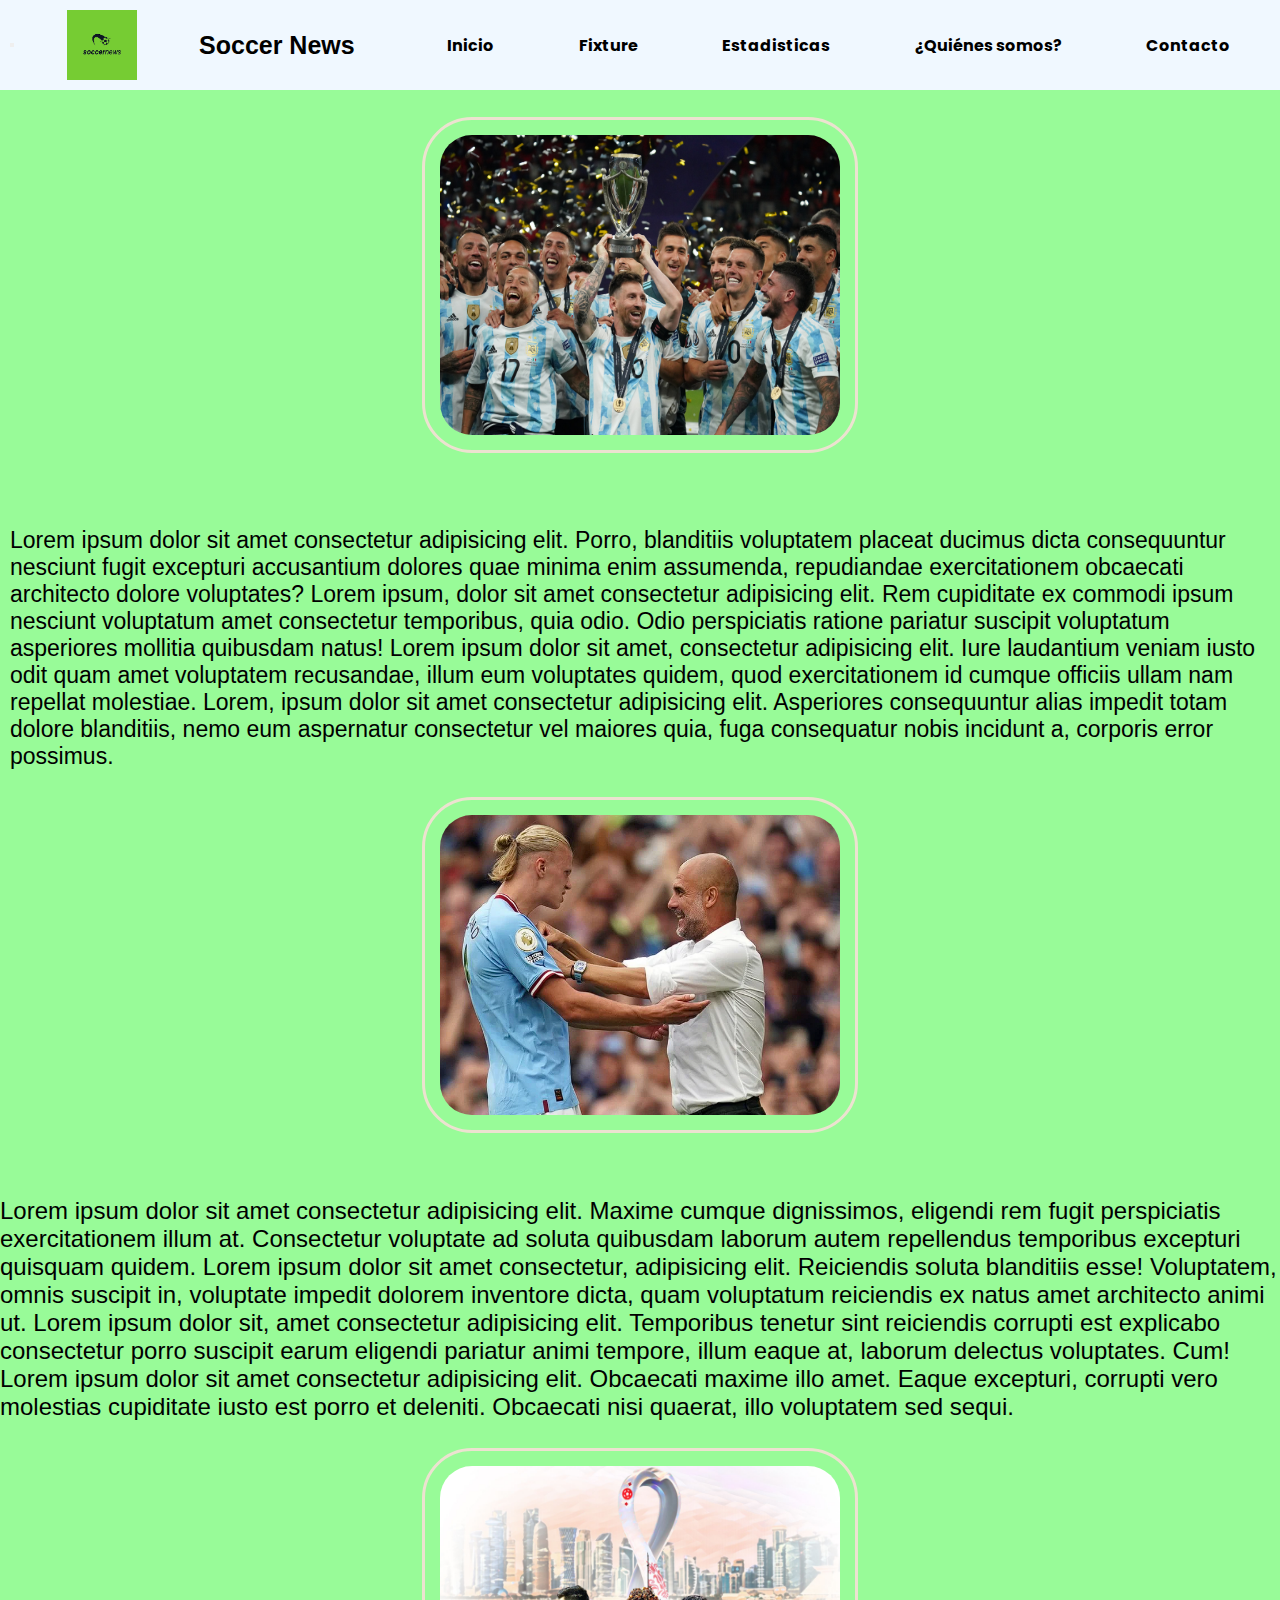
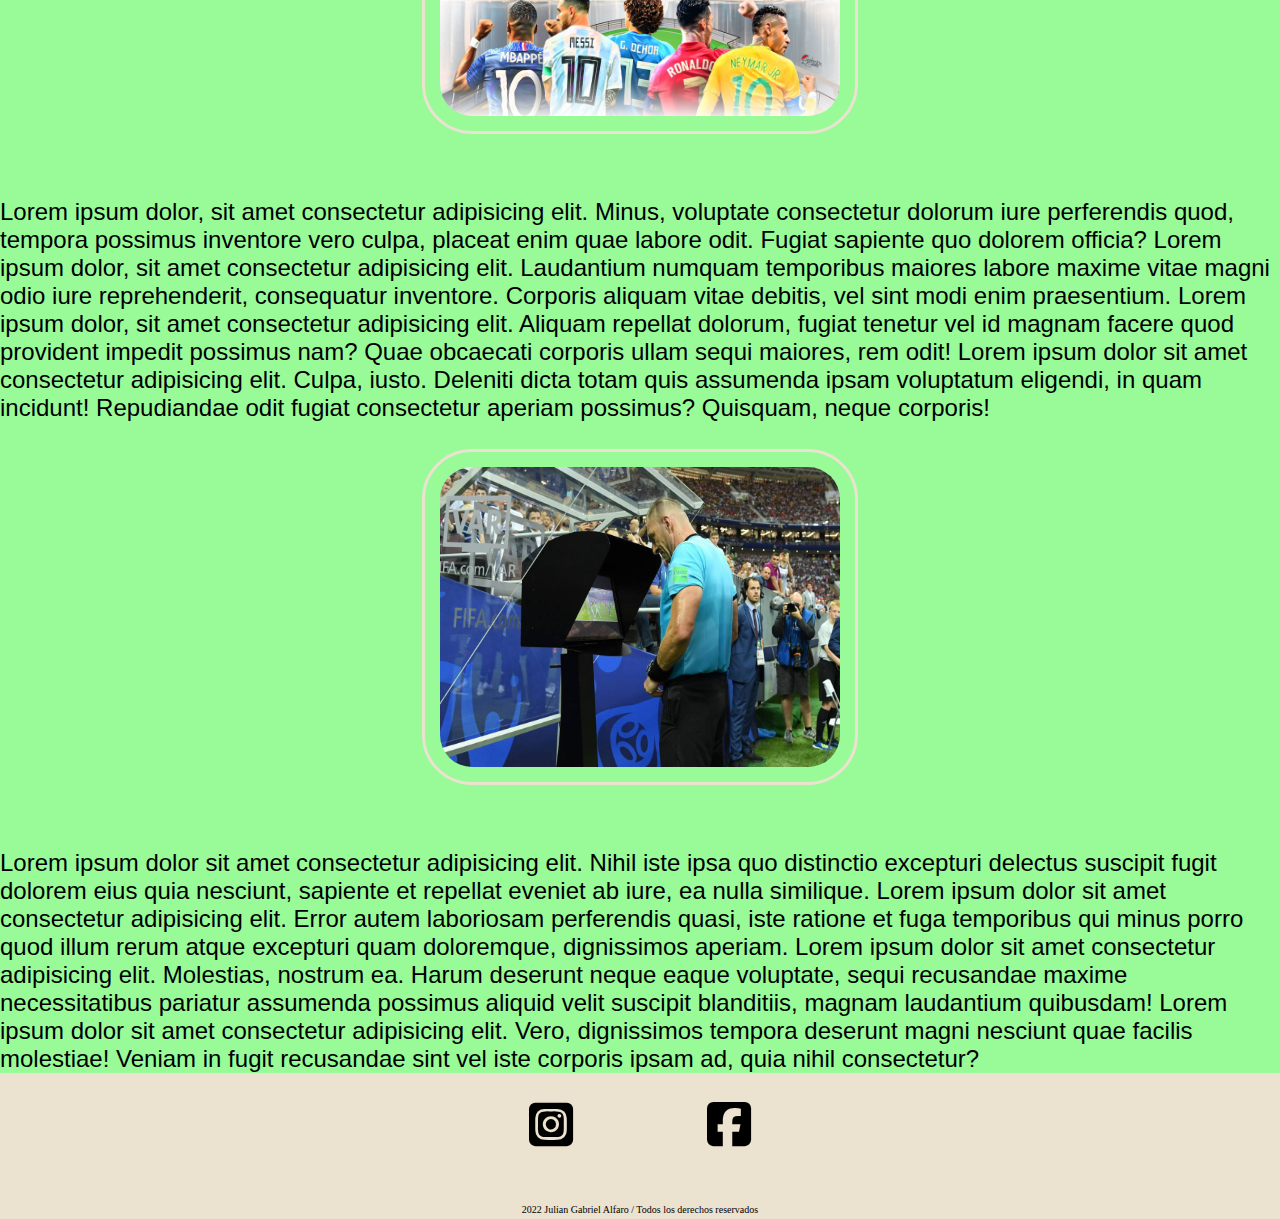
<file: index.html>
<!DOCTYPE html>
<html lang="en">
<head>
    <meta charset="UTF-8">
    <meta http-equiv="X-UA-Compatible" content="IE=edge">
    <meta name="viewport" content="width=device-width, initial-scale=1.0">
    <link href="https://cdn.jsdelivr.net/npm/bootstrap@5.0.2/dist/css/bootstrap.min.css" rel="stylesheet" integrity="sha384-EVSTQN3/azprG1Anm3QDgpJLIm9Nao0Yz1ztcQTwFspd3yD65VohhpuuCOmLASjC" crossorigin="anonymous">
    <link rel="stylesheet" href="https://cdnjs.cloudflare.com/ajax/libs/font-awesome/6.1.1/css/all.min.css">
    <link rel="stylesheet" href="./css/estilos.css">
    <link rel="icon" href="img/logo.ico">
    <title>Soccer News</title>
</head>
<body class="grid-container">

<!-- NAVBAR -->
    <nav class="navbar navbar-expand-lg navbar-light bg-light">
        <button class="navbar-toggler" type="button" data-bs-toggle="collapse" data-bs-target="#navbarSupportedContent" aria-controls="navbarSupportedContent" aria-expanded="false" aria-label="Toggle navigation">
            <span class="navbar-toggler-icon"></span>
        </button>
        <div class="empresa">
            <img src="./img/logo.png" alt="Logo pagina">
        </div>
        <h1 class="nombre-empresa">
            Soccer News
        </h1>
        <div class="collapse navbar-collapse" id="navbarSupportedContent">
            <ul class="navbar-nav ms-auto mb-2 mb-lg-0">
            <li class="nav-item">
                <a class="nav-link active" aria-current="page" href="./index.html">Inicio</a>
            </li>
            <li class="nav-item">
                <a class="nav-link active" aria-current="page" href="./section/fixture.html">Fixture</a>
            </li>
            <li class="nav-item">
                <a class="nav-link" href="./section/estadisticas.html">Estadisticas</a>
            </li>
            <li class="nav-item">
                <a class="nav-link" href="./section/quines-somos.html">¿Quiénes somos?</a>
            </li>
            <li class="nav-item">
                <a class="nav-link" href="./section/contacto.html">Contacto</a>
            </li>
            </ul>
            </div>
        </div>
    </nav>

    <section class="section">
        <div class="Seleccion">
            <img src="./img/messi.jpg" alt="Foto Seleccion Argentina">
            <p>
            Lorem ipsum dolor sit amet consectetur adipisicing elit. Porro, blanditiis voluptatem placeat ducimus dicta consequuntur nesciunt fugit excepturi accusantium dolores quae minima enim assumenda, repudiandae exercitationem obcaecati architecto dolore voluptates? Lorem ipsum, dolor sit amet consectetur adipisicing elit. Rem cupiditate ex commodi ipsum nesciunt voluptatum amet consectetur temporibus, quia odio. Odio perspiciatis ratione pariatur suscipit voluptatum asperiores mollitia quibusdam natus! Lorem ipsum dolor sit amet, consectetur adipisicing elit. Iure laudantium veniam iusto odit quam amet voluptatem recusandae, illum eum voluptates quidem, quod exercitationem id cumque officiis ullam nam repellat molestiae. Lorem, ipsum dolor sit amet consectetur adipisicing elit. Asperiores consequuntur alias impedit totam dolore blanditiis, nemo eum aspernatur consectetur vel maiores quia, fuga consequatur nobis incidunt a, corporis error possimus.
            </p>
        </div>
        <div class="Haaland">
            <img src="./img/haaland.png" alt="Foto de haaland">
            <p>
            Lorem ipsum dolor sit amet consectetur adipisicing elit. Maxime cumque dignissimos, eligendi rem fugit perspiciatis exercitationem illum at. Consectetur voluptate ad soluta quibusdam laborum autem repellendus temporibus excepturi quisquam quidem. Lorem ipsum dolor sit amet consectetur, adipisicing elit. Reiciendis soluta blanditiis esse! Voluptatem, omnis suscipit in, voluptate impedit dolorem inventore dicta, quam voluptatum reiciendis ex natus amet architecto animi ut. Lorem ipsum dolor sit, amet consectetur adipisicing elit. Temporibus tenetur sint reiciendis corrupti est explicabo consectetur porro suscipit earum eligendi pariatur animi tempore, illum eaque at, laborum delectus voluptates. Cum! Lorem ipsum dolor sit amet consectetur adipisicing elit. Obcaecati maxime illo amet. Eaque excepturi, corrupti vero molestias cupiditate iusto est porro et deleniti. Obcaecati nisi quaerat, illo voluptatem sed sequi.
            </p>
        </div>
        <div class="Qatar">
            <img src="./img/qatar.jpg" alt="Mundial de qatar">
            <p>
            Lorem ipsum dolor, sit amet consectetur adipisicing elit. Minus, voluptate consectetur dolorum iure perferendis quod, tempora possimus inventore vero culpa, placeat enim quae labore odit. Fugiat sapiente quo dolorem officia? Lorem ipsum dolor, sit amet consectetur adipisicing elit. Laudantium numquam temporibus maiores labore maxime vitae magni odio iure reprehenderit, consequatur inventore. Corporis aliquam vitae debitis, vel sint modi enim praesentium. Lorem ipsum dolor, sit amet consectetur adipisicing elit. Aliquam repellat dolorum, fugiat tenetur vel id magnam facere quod provident impedit possimus nam? Quae obcaecati corporis ullam sequi maiores, rem odit! Lorem ipsum dolor sit amet consectetur adipisicing elit. Culpa, iusto. Deleniti dicta totam quis assumenda ipsam voluptatum eligendi, in quam incidunt! Repudiandae odit fugiat consectetur aperiam possimus? Quisquam, neque corporis!
            </p>
        </div>
        <div class="VAR">
            <img src="./img/VAR.jpg" alt="VAR">
            <p>
            Lorem ipsum dolor sit amet consectetur adipisicing elit. Nihil iste ipsa quo distinctio excepturi delectus suscipit fugit dolorem eius quia nesciunt, sapiente et repellat eveniet ab iure, ea nulla similique. Lorem ipsum dolor sit amet consectetur adipisicing elit. Error autem laboriosam perferendis quasi, iste ratione et fuga temporibus qui minus porro quod illum rerum atque excepturi quam doloremque, dignissimos aperiam. Lorem ipsum dolor sit amet consectetur adipisicing elit. Molestias, nostrum ea. Harum deserunt neque eaque voluptate, sequi recusandae maxime necessitatibus pariatur assumenda possimus aliquid velit suscipit blanditiis, magnam laudantium quibusdam! Lorem ipsum dolor sit amet consectetur adipisicing elit. Vero, dignissimos tempora deserunt magni nesciunt quae facilis molestiae! Veniam in fugit recusandae sint vel iste corporis ipsam ad, quia nihil consectetur?
            </p>
        </div>
    </section>

    <footer class="footer">
        <div>
            <ul>
                <li><a href="https://www.instagram.com/julian.alfaro01/?hl=es-la" target=_blank><i class="fa-brands fa-instagram-square"></i></a></li>
                <li><a href="https://www.facebook.com/julian.alfaro.35/" target=_blank><i class="fa-brands fa-facebook-square"></i></a></li>
            </ul>
        </div>
        <div class="caja">
            <p class="copy">2022 Julian Gabriel Alfaro / Todos los derechos reservados</p>
        </div>
    </footer>
    <script src="https://cdn.jsdelivr.net/npm/bootstrap@5.0.2/dist/js/bootstrap.bundle.min.js" integrity="sha384-MrcW6ZMFYlzcLA8Nl+NtUVF0sA7MsXsP1UyJoMp4YLEuNSfAP+JcXn/tWtIaxVXM" crossorigin="anonymous"></script>
</body>
</html>
</file>
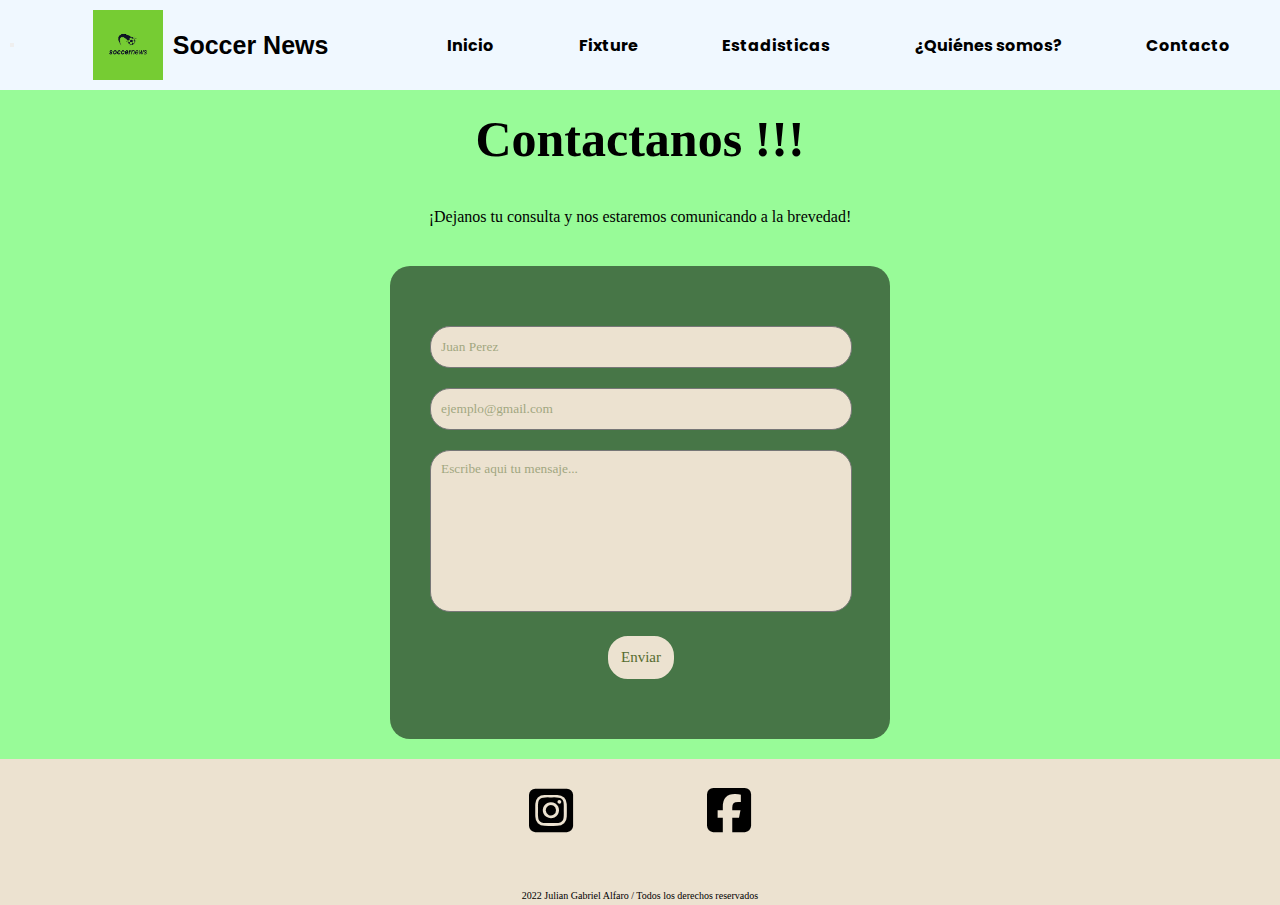
<file: section/contacto.html>
<!DOCTYPE html>
<html lang="en">
<head>
    <meta charset="UTF-8">
    <meta http-equiv="X-UA-Compatible" content="IE=edge">
    <meta name="viewport" content="width=device-width, initial-scale=1.0">
    <link href="https://cdn.jsdelivr.net/npm/bootstrap@5.0.2/dist/css/bootstrap.min.css" rel="stylesheet" integrity="sha384-EVSTQN3/azprG1Anm3QDgpJLIm9Nao0Yz1ztcQTwFspd3yD65VohhpuuCOmLASjC" crossorigin="anonymous">
    <link rel="stylesheet" href="https://cdnjs.cloudflare.com/ajax/libs/font-awesome/6.1.1/css/all.min.css">
    <link rel="stylesheet" href="../css/estilos.css">
    <link rel="icon" href="../img/logo.ico">
    <title>Soccer News</title>
</head>
<body>
    
    <nav class="navbar navbar-expand-lg navbar-light bg-light">
        <button class="navbar-toggler" type="button" data-bs-toggle="collapse" data-bs-target="#navbarSupportedContent" aria-controls="navbarSupportedContent" aria-expanded="false" aria-label="Toggle navigation">
            <span class="navbar-toggler-icon"></span>
        </button>
        <div class="empresa">
            <img src="../img/logo.png" alt="Logo pagina">
            <h1 class="nombre-empresa">
                Soccer News
            </h1>
        </div>
        <div class="collapse navbar-collapse" id="navbarSupportedContent">
            <ul class="navbar-nav ms-auto mb-2 mb-lg-0">
            <li class="nav-item">
                <a class="nav-link active" aria-current="page" href="../index.html">Inicio</a>
            </li>
            <li class="nav-item">
                <a class="nav-link active" aria-current="page" href="./fixture.html">Fixture</a>
            </li>
            <li class="nav-item">
                <a class="nav-link" href="./estadisticas.html">Estadisticas</a>
            </li>
            <li class="nav-item">
                <a class="nav-link" href="./quines-somos.html">¿Quiénes somos?</a>
            </li>
            <li class="nav-item">
                <a class="nav-link" href="./contacto.html">Contacto</a>
            </li>
            </ul>
            </div>
        </div>
    </nav>

    <main class="mainContacto">
        <h2>Contactanos !!!</h2>
        <p>¡Dejanos tu consulta y nos estaremos comunicando a la brevedad!</p>
        <div class="cajaFormulario">
            <form class="contactoFormulario" action="#">
                <input type="text" name="nombreCompleto" class="casillerosFormulario" placeholder="Juan Perez">
                <input type="email" name="email" class="casillerosFormulario" placeholder="ejemplo@gmail.com">
                <textarea name="mensaje" id="" cols="50" rows="10" maxlength="800" class="casillerosFormulario textarea" placeholder="Escribe aqui tu mensaje..."></textarea>
                <button type="submit" class="boton">Enviar</button>
            </form>
        </div>
    </main>
	
	<footer class="footer">
        <div>
            <ul>
                <li><a href="https://www.instagram.com/julian.alfaro01/?hl=es-la" target=_blank><i class="fa-brands fa-instagram-square"></i></a></li>
                <li><a href="https://www.facebook.com/julian.alfaro.35/" target=_blank><i class="fa-brands fa-facebook-square"></i></a></li>
            </ul>
        </div>
        <div class="caja">
            <p class="copy">2022 Julian Gabriel Alfaro / Todos los derechos reservados</p>
        </div>
    </footer>
    <script src="https://cdn.jsdelivr.net/npm/bootstrap@5.0.2/dist/js/bootstrap.bundle.min.js" integrity="sha384-MrcW6ZMFYlzcLA8Nl+NtUVF0sA7MsXsP1UyJoMp4YLEuNSfAP+JcXn/tWtIaxVXM" crossorigin="anonymous"></script>
</body>
</html>
</file>
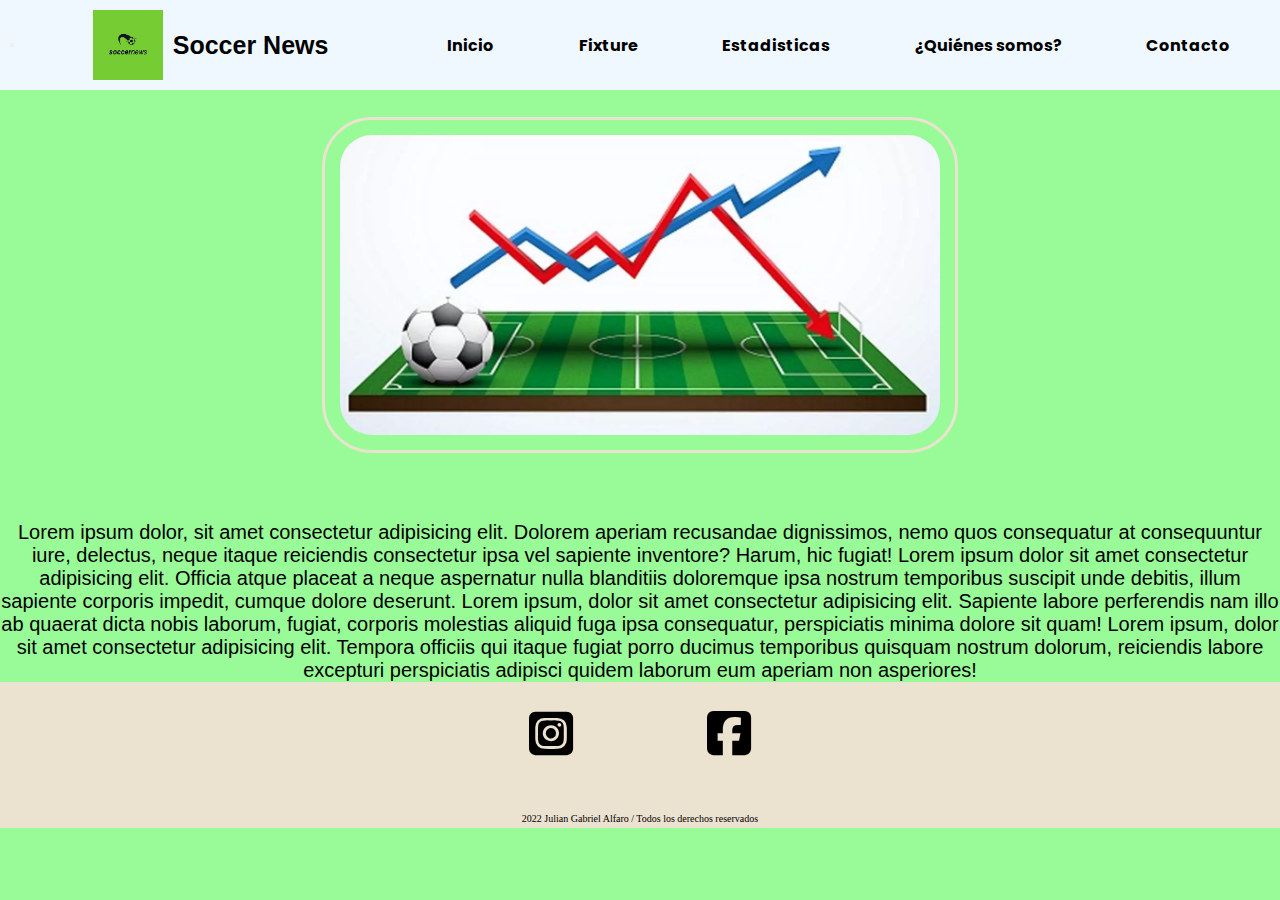
<file: section/estadisticas.html>
<!DOCTYPE html>
<html lang="en">
<head>
    <meta charset="UTF-8">
    <meta http-equiv="X-UA-Compatible" content="IE=edge">
    <meta name="viewport" content="width=device-width, initial-scale=1.0">
    <link href="https://cdn.jsdelivr.net/npm/bootstrap@5.0.2/dist/css/bootstrap.min.css" rel="stylesheet" integrity="sha384-EVSTQN3/azprG1Anm3QDgpJLIm9Nao0Yz1ztcQTwFspd3yD65VohhpuuCOmLASjC" crossorigin="anonymous">
    <link rel="stylesheet" href="https://cdnjs.cloudflare.com/ajax/libs/font-awesome/6.1.1/css/all.min.css">
    <link rel="stylesheet" href="../css/estilos.css">
    <link rel="icon" href="../img/logo.ico">
    <title>Soccer News</title>
</head>
<body>

    <nav class="navbar navbar-expand-lg navbar-light bg-light">
        <button class="navbar-toggler" type="button" data-bs-toggle="collapse" data-bs-target="#navbarSupportedContent" aria-controls="navbarSupportedContent" aria-expanded="false" aria-label="Toggle navigation">
            <span class="navbar-toggler-icon"></span>
        </button>
        <div class="empresa">
            <img src="../img/logo.png" alt="Logo pagina">
            <h1 class="nombre-empresa">
                Soccer News
            </h1>
        </div>
        <div class="collapse navbar-collapse" id="navbarSupportedContent">
            <ul class="navbar-nav ms-auto mb-2 mb-lg-0">
            <li class="nav-item">
                <a class="nav-link active" aria-current="page" href="../index.html">Inicio</a>
            </li>
            <li class="nav-item">
                <a class="nav-link active" aria-current="page" href="./fixture.html">Fixture</a>
            </li>
            <li class="nav-item">
                <a class="nav-link" href="./estadisticas.html">Estadisticas</a>
            </li>
            <li class="nav-item">
                <a class="nav-link" href="./quines-somos.html">¿Quiénes somos?</a>
            </li>
            <li class="nav-item">
                <a class="nav-link" href="./contacto.html">Contacto</a>
            </li>
            </ul>
            </div>
        </div>
    </nav>

    <section class="estadisticas">
        <img src="../img/estadisticas.png" alt="Estadisticas">
        <p>
        Lorem ipsum dolor, sit amet consectetur adipisicing elit. Dolorem aperiam recusandae dignissimos, nemo quos consequatur at consequuntur iure, delectus, neque itaque reiciendis consectetur ipsa vel sapiente inventore? Harum, hic fugiat! Lorem ipsum dolor sit amet consectetur adipisicing elit. Officia atque placeat a neque aspernatur nulla blanditiis doloremque ipsa nostrum temporibus suscipit unde debitis, illum sapiente corporis impedit, cumque dolore deserunt. Lorem ipsum, dolor sit amet consectetur adipisicing elit. Sapiente labore perferendis nam illo ab quaerat dicta nobis laborum, fugiat, corporis molestias aliquid fuga ipsa consequatur, perspiciatis minima dolore sit quam! Lorem ipsum, dolor sit amet consectetur adipisicing elit. Tempora officiis qui itaque fugiat porro ducimus temporibus quisquam nostrum dolorum, reiciendis labore excepturi perspiciatis adipisci quidem laborum eum aperiam non asperiores!
        </p>
    </section>

    <footer class="footer">
        <div>
            <ul>
                <li><a href="https://www.instagram.com/julian.alfaro01/?hl=es-la" target=_blank><i class="fa-brands fa-instagram-square"></i></a></li>
                <li><a href="https://www.facebook.com/julian.alfaro.35/" target=_blank><i class="fa-brands fa-facebook-square"></i></a></li>
            </ul>
        </div>
        <div class="caja">
            <p class="copy">2022 Julian Gabriel Alfaro / Todos los derechos reservados</p>
        </div>
    </footer>
    <script src="https://cdn.jsdelivr.net/npm/bootstrap@5.0.2/dist/js/bootstrap.bundle.min.js" integrity="sha384-MrcW6ZMFYlzcLA8Nl+NtUVF0sA7MsXsP1UyJoMp4YLEuNSfAP+JcXn/tWtIaxVXM" crossorigin="anonymous"></script>
</body>
</html>
</file>
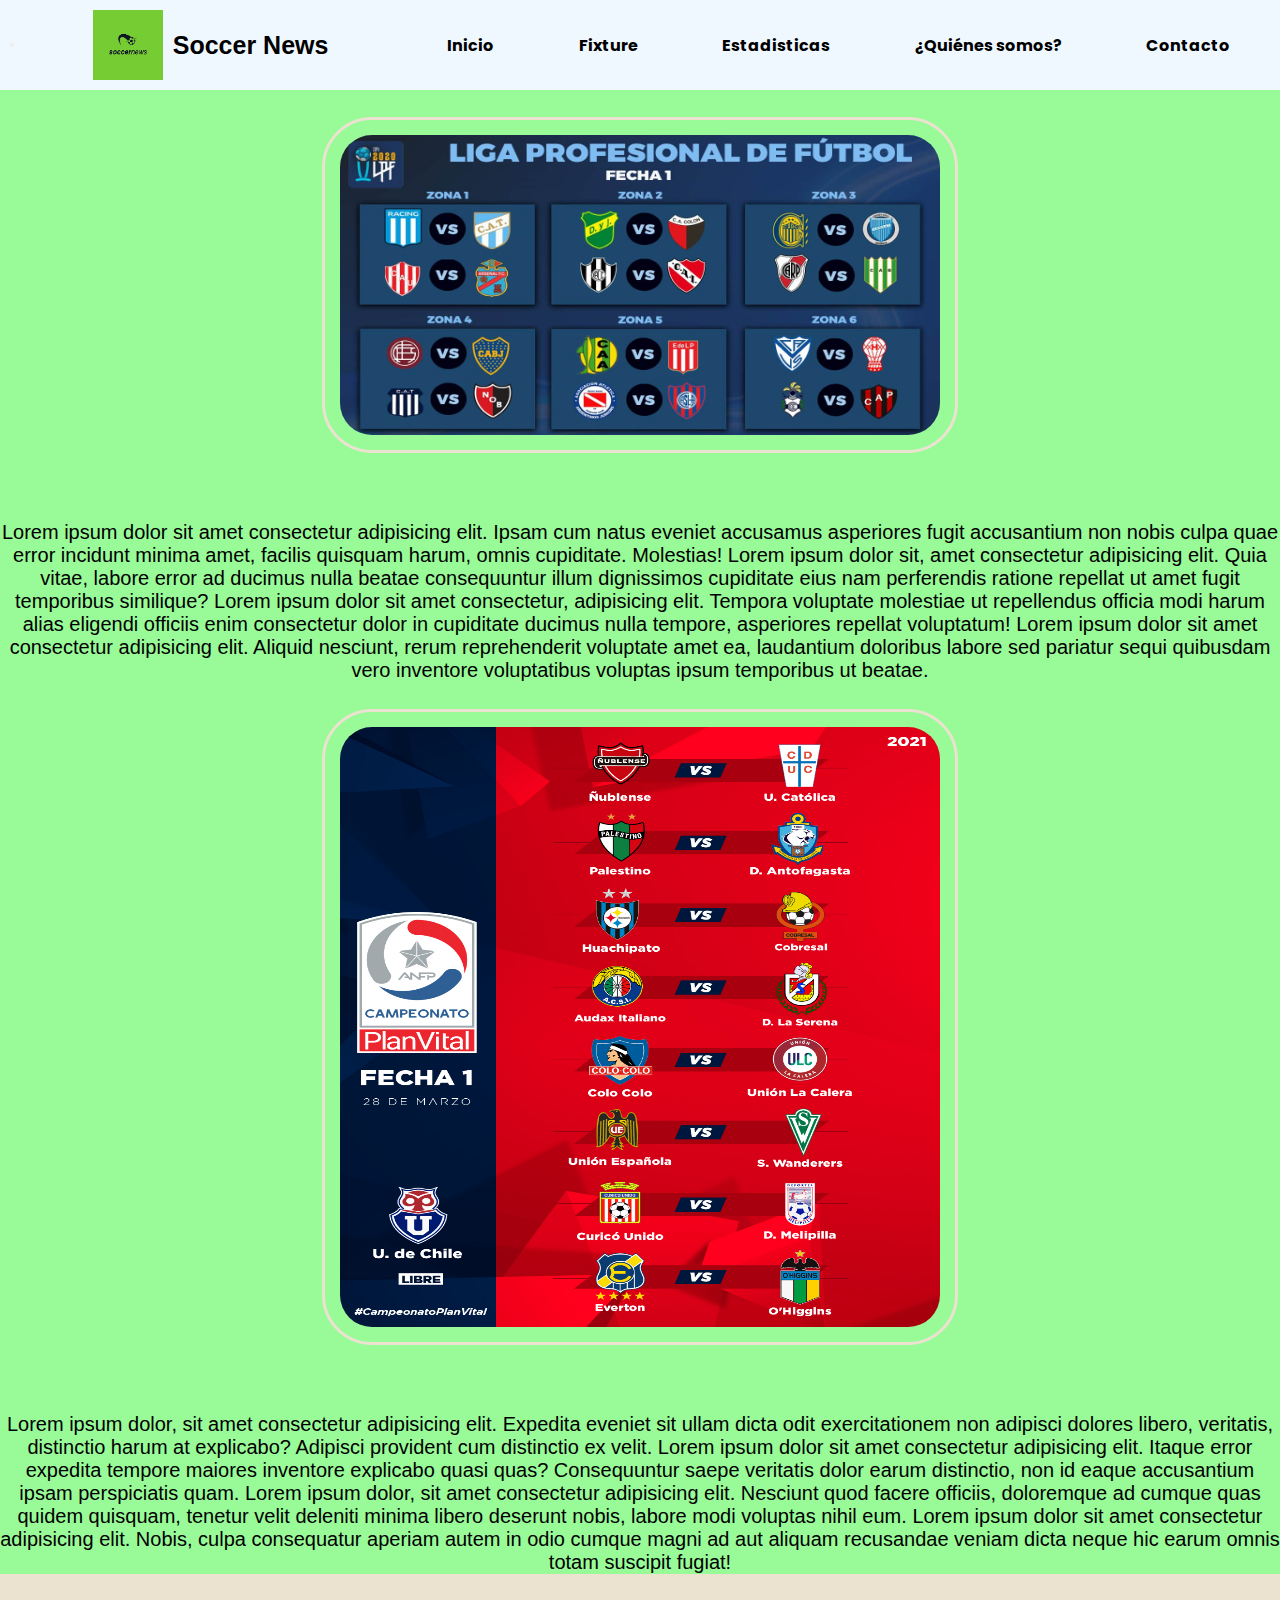
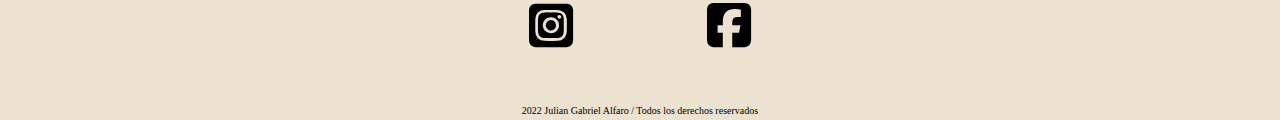
<file: section/fixture.html>
<!DOCTYPE html>
<html lang="en">
<head>
    <meta charset="UTF-8">
    <meta http-equiv="X-UA-Compatible" content="IE=edge">
    <meta name="viewport" content="width=device-width, initial-scale=1.0">
    <link href="https://cdn.jsdelivr.net/npm/bootstrap@5.0.2/dist/css/bootstrap.min.css" rel="stylesheet" integrity="sha384-EVSTQN3/azprG1Anm3QDgpJLIm9Nao0Yz1ztcQTwFspd3yD65VohhpuuCOmLASjC" crossorigin="anonymous">
    <link rel="stylesheet" href="https://cdnjs.cloudflare.com/ajax/libs/font-awesome/6.1.1/css/all.min.css">
    <link rel="stylesheet" href="../css/estilos.css">
    <link rel="icon" href="../img/logo.ico">
    <title>Soccer News</title>
</head>
<body>

    <nav class="navbar navbar-expand-lg navbar-light bg-light">
        <button class="navbar-toggler" type="button" data-bs-toggle="collapse" data-bs-target="#navbarSupportedContent" aria-controls="navbarSupportedContent" aria-expanded="false" aria-label="Toggle navigation">
            <span class="navbar-toggler-icon"></span>
        </button>
        <div class="empresa">
            <img src="../img/logo.png" alt="Logo pagina">
            <h1 class="nombre-empresa">
                Soccer News
            </h1>
        </div>
        <div class="collapse navbar-collapse" id="navbarSupportedContent">
            <ul class="navbar-nav ms-auto mb-2 mb-lg-0">
            <li class="nav-item">
                <a class="nav-link active" aria-current="page" href="../index.html">Inicio</a>
            </li>
            <li class="nav-item">
                <a class="nav-link active" aria-current="page" href="./fixture.html">Fixture</a>
            </li>
            <li class="nav-item">
                <a class="nav-link" href="./estadisticas.html">Estadisticas</a>
            </li>
            <li class="nav-item">
                <a class="nav-link" href="./quines-somos.html">¿Quiénes somos?</a>
            </li>
            <li class="nav-item">
                <a class="nav-link" href="./contacto.html">Contacto</a>
            </li>
            </ul>
            </div>
        </div>
    </nav>

    <section class="fecha1">
        <img src="../img/fixture-lpf-fecha-1.jpg" alt="Fecha numero1">
        <p>
        Lorem ipsum dolor sit amet consectetur adipisicing elit. Ipsam cum natus eveniet accusamus asperiores fugit accusantium non nobis culpa quae error incidunt minima amet, facilis quisquam harum, omnis cupiditate. Molestias! Lorem ipsum dolor sit, amet consectetur adipisicing elit. Quia vitae, labore error ad ducimus nulla beatae consequuntur illum dignissimos cupiditate eius nam perferendis ratione repellat ut amet fugit temporibus similique? Lorem ipsum dolor sit amet consectetur, adipisicing elit. Tempora voluptate molestiae ut repellendus officia modi harum alias eligendi officiis enim consectetur dolor in cupiditate ducimus nulla tempore, asperiores repellat voluptatum! Lorem ipsum dolor sit amet consectetur adipisicing elit. Aliquid nesciunt, rerum reprehenderit voluptate amet ea, laudantium doloribus labore sed pariatur sequi quibusdam vero inventore voluptatibus voluptas ipsum temporibus ut beatae.
        </p>
    </section>

    <section class="fecha2">
        <img src="../img/fixture 2.png" alt="Fecha numero2">
        <p>
        Lorem ipsum dolor, sit amet consectetur adipisicing elit. Expedita eveniet sit ullam dicta odit exercitationem non adipisci dolores libero, veritatis, distinctio harum at explicabo? Adipisci provident cum distinctio ex velit. Lorem ipsum dolor sit amet consectetur adipisicing elit. Itaque error expedita tempore maiores inventore explicabo quasi quas? Consequuntur saepe veritatis dolor earum distinctio, non id eaque accusantium ipsam perspiciatis quam. Lorem ipsum dolor, sit amet consectetur adipisicing elit. Nesciunt quod facere officiis, doloremque ad cumque quas quidem quisquam, tenetur velit deleniti minima libero deserunt nobis, labore modi voluptas nihil eum. Lorem ipsum dolor sit amet consectetur adipisicing elit. Nobis, culpa consequatur aperiam autem in odio cumque magni ad aut aliquam recusandae veniam dicta neque hic earum omnis totam suscipit fugiat!
        </p>
    </section>

    <footer class="footer">
        <div>
            <ul>
                <li><a href="https://www.instagram.com/julian.alfaro01/?hl=es-la" target=_blank><i class="fa-brands fa-instagram-square"></i></a></li>
                <li><a href="https://www.facebook.com/julian.alfaro.35/" target=_blank><i class="fa-brands fa-facebook-square"></i></a></li>
            </ul>
        </div>
        <div class="caja">
            <p class="copy">2022 Julian Gabriel Alfaro / Todos los derechos reservados</p>
        </div>
    </footer>
    <script src="https://cdn.jsdelivr.net/npm/bootstrap@5.0.2/dist/js/bootstrap.bundle.min.js" integrity="sha384-MrcW6ZMFYlzcLA8Nl+NtUVF0sA7MsXsP1UyJoMp4YLEuNSfAP+JcXn/tWtIaxVXM" crossorigin="anonymous"></script>
</body>
</html>
</file>
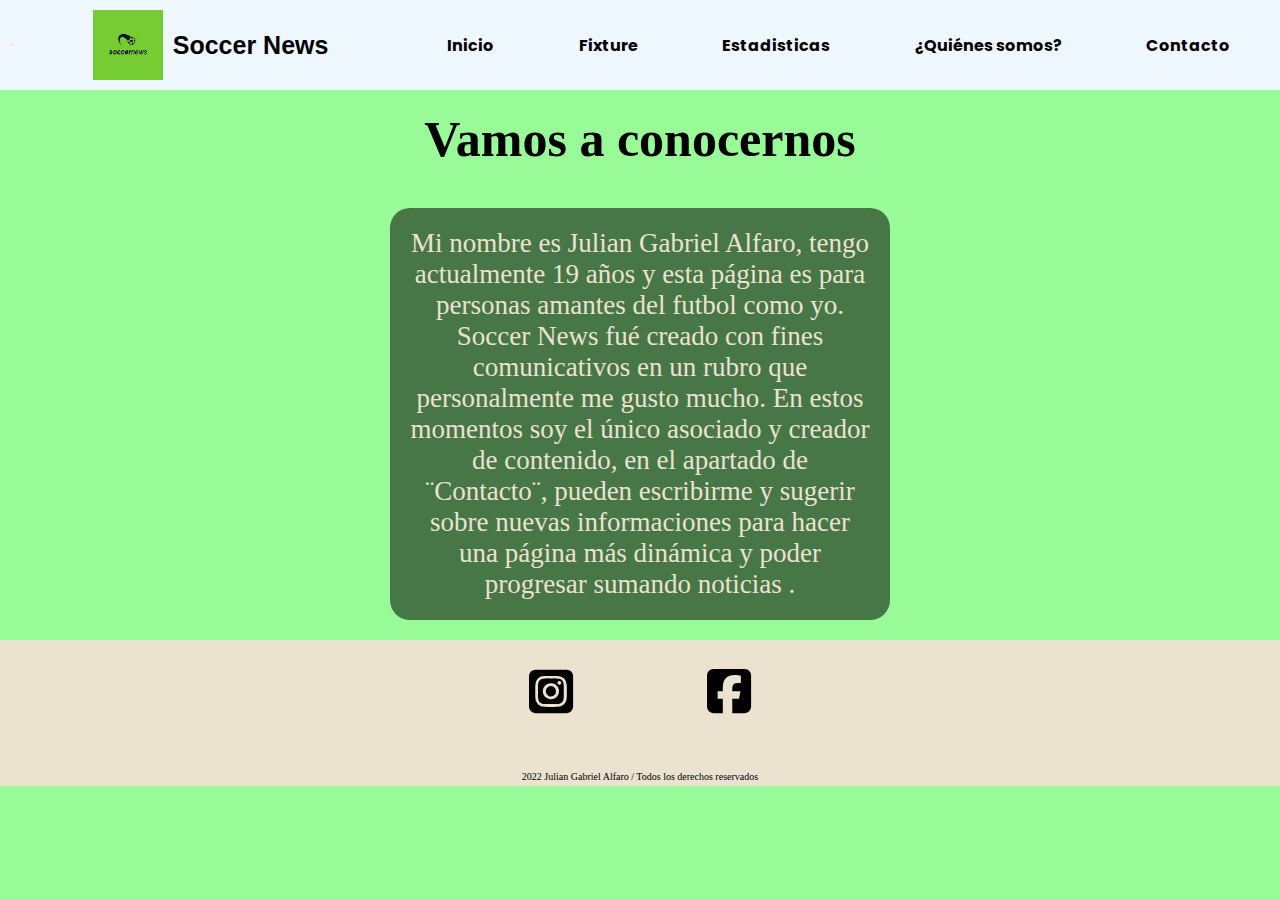
<file: section/quines-somos.html>
<!DOCTYPE html>
<html lang="en">
<head>
    <meta charset="UTF-8">
    <meta http-equiv="X-UA-Compatible" content="IE=edge">
    <meta name="viewport" content="width=device-width, initial-scale=1.0">
    <link href="https://cdn.jsdelivr.net/npm/bootstrap@5.0.2/dist/css/bootstrap.min.css" rel="stylesheet" integrity="sha384-EVSTQN3/azprG1Anm3QDgpJLIm9Nao0Yz1ztcQTwFspd3yD65VohhpuuCOmLASjC" crossorigin="anonymous">
    <link rel="stylesheet" href="https://cdnjs.cloudflare.com/ajax/libs/font-awesome/6.1.1/css/all.min.css">
    <link rel="stylesheet" href="../css/estilos.css">
    <link rel="icon" href="../img/logo.ico">
    <title>Soccer News</title>
</head>
<body>

    <nav class="navbar navbar-expand-lg navbar-light bg-light">
        <button class="navbar-toggler" type="button" data-bs-toggle="collapse" data-bs-target="#navbarSupportedContent" aria-controls="navbarSupportedContent" aria-expanded="false" aria-label="Toggle navigation">
            <span class="navbar-toggler-icon"></span>
        </button>
        <div class="empresa">
            <img src="../img/logo.png" alt="Logo pagina">
            <h1 class="nombre-empresa">
                Soccer News
            </h1>
        </div>
        <div class="collapse navbar-collapse" id="navbarSupportedContent">
            <ul class="navbar-nav ms-auto mb-2 mb-lg-0">
            <li class="nav-item">
                <a class="nav-link active" aria-current="page" href="../index.html">Inicio</a>
            </li>
            <li class="nav-item">
                <a class="nav-link active" aria-current="page" href="./fixture.html">Fixture</a>
            </li>
            <li class="nav-item">
                <a class="nav-link" href="./estadisticas.html">Estadisticas</a>
            </li>
            <li class="nav-item">
                <a class="nav-link" href="./quines-somos.html">¿Quiénes somos?</a>
            </li>
            <li class="nav-item">
                <a class="nav-link" href="./contacto.html">Contacto</a>
            </li>
            </ul>
            </div>
        </div>
    </nav>

    <main class="mainQuienessomos">
        <h2>Vamos a conocernos</h2>
        <div class="cajaQuienessomos">
            <p>Mi nombre es Julian Gabriel Alfaro, tengo actualmente 19 años y esta página es para personas amantes del futbol como yo. Soccer News fué creado con fines comunicativos en un rubro que personalmente me gusto mucho. En estos momentos soy el único asociado y creador de contenido, en el apartado de ¨Contacto¨, pueden escribirme y sugerir sobre nuevas informaciones para hacer una página más dinámica y poder progresar sumando noticias . </p>
        </div>
    </main>

	<footer class="footer">
        <div>
            <ul>
                <li><a href="https://www.instagram.com/julian.alfaro01/?hl=es-la" target=_blank><i class="fa-brands fa-instagram-square"></i></a></li>
                <li><a href="https://www.facebook.com/julian.alfaro.35/" target=_blank><i class="fa-brands fa-facebook-square"></i></a></li>
            </ul>
        </div>
        <div class="caja">
            <p class="copy">2022 Julian Gabriel Alfaro / Todos los derechos reservados</p>
        </div>
    </footer>
    <script src="https://cdn.jsdelivr.net/npm/bootstrap@5.0.2/dist/js/bootstrap.bundle.min.js" integrity="sha384-MrcW6ZMFYlzcLA8Nl+NtUVF0sA7MsXsP1UyJoMp4YLEuNSfAP+JcXn/tWtIaxVXM" crossorigin="anonymous"></script>
</body>
</html>
</file>
<file: css/estilos.css>
@import url('https://fonts.googleapis.com/css2?family=Anek+Telugu:wght@600;800&family=Poppins:wght@200&display=swap');
*{
    padding: 0;
    margin: 0;
}

body{
    background-color: palegreen;
    font-family: sans-serif;
}

nav{
    display: flex;
    justify-content: space-between;
    padding: 10px;
    background-color: aliceblue;
    align-items: center;
}

.nombre-empresa{
    display: flex;
    justify-content: space-between;
    align-items: center;
    font-size: 25px;
    font-weight: bold;
}

ul{
    list-style-type: none;
}

li{
    display: inline-block;
}

a{
    color: black;
    text-align: center;
    text-decoration: none;
    padding: 40px;
    font-family: 'Poppins', sans-serif;
    font-weight: bold;
}

div{
    display: flex;
    align-items: center;
}

img{
    height: 70px;
    margin-right: 10px;
}

.Seleccion{
    display: grid;
    grid-template-columns: repeat(2,1 fr);
    justify-items: center;
}

.Seleccion img{
    align-items: center;
    display: flex;
    justify-items: center;
    height: 300px;
    padding: 15px;
    justify-content: center;
    border-style: solid;
    border-width: 15px;
    border-color: lightblue;
    width: 400px;
    margin: 27px 27px 64px 27px;
    border: solid #ece2d0;
    border-radius: 50px;
    transition: .3s ease;}

.Seleccion img:hover {
    transform: scale(1.1);
    -webkit-transform: scale(1.1);
    -ms-transform: scale(1.1); }

.Seleccion p{
    font-size: 23px;
    margin-top: 10px;
    margin-left: 10px;
    margin-right: 10px;
}

@media (max-width: 1180px){
    .Seleccion{
        grid-template-columns: repeat(1,1 fr);
    }
}

@media (max-width: 455px){
    .Seleccion img{
        width: 250px;
        margin: 27px 20px 64px 20px;
    }
}

.Haaland{
    display: grid;
    grid-template-columns: repeat(2,1 fr);
    justify-items: center;
}

.Haaland img{
    height: 300px;
    width: auto;
    padding: 15px;
    justify-content: center;
    margin: 20px;
    border-style: solid;
    border-width: 15px;
    border-color: lightblue;
    width: 400px;
    margin: 27px 27px 64px 27px;
    border: solid #ece2d0;
    border-radius: 50px;
    transition: .3s ease;}

.Haaland img:hover {
    transform: scale(1.1);
    -webkit-transform: scale(1.1);
    -ms-transform: scale(1.1); }

.Haaland p{
    font-size: 24px;
}

@media (max-width: 1180px){
    .Haaland{
        grid-template-columns: repeat(1,1 fr);
    }
}

@media (max-width: 455px){
    .Haaland img{
        width: 150px;
        margin: 27px 20px 64px 20px;
    }
}

.Qatar{
    display: grid;
    grid-template-columns: repeat(2,1 fr);
    justify-items: center;
}

.Qatar img{
    height: 250px;
    width: auto;
    padding: 15px;
    justify-content: center;
    margin: 20px;
    border-style: solid;
    border-width: 15px;
    border-color: lightblue;
    width: 400px;
    margin: 27px 27px 64px 27px;
    border: solid #ece2d0;
    border-radius: 50px;
    transition: .3s ease;}

.Qatar img:hover {
    transform: scale(1.1);
    -webkit-transform: scale(1.1);
    -ms-transform: scale(1.1); }

.Qatar p{
    font-size: 24px;
}

.VAR{
    display: grid;
    grid-template-columns: repeat(2,1 fr);
    justify-items: center;
}

.VAR img{
    height: 300px;
    width: auto;
    padding: 15px;
    justify-content: center;
    margin: 20px;
    border-style: solid;
    border-width: 15px;
    border-color: lightblue;
    width: 400px;
    margin: 27px 27px 64px 27px;
    border: solid #ece2d0;
    border-radius: 50px;
    transition: .3s ease;}

.VAR img:hover {
    transform: scale(1.1);
    -webkit-transform: scale(1.1);
    -ms-transform: scale(1.1); }


.VAR p{
    font-size: 24px;
}

@media (max-width: 1180px){
    .VAR{
        grid-template-columns: repeat(1,1 fr);
    }
}

@media (max-width: 455px){
    .VAR img{
        width: 150px;
        margin: 27px 20px 64px 20px;
    }
}

.caja{
    margin-right: 0;
}

footer{
    display: flex;
    flex-direction: column;
    align-items: center;
    padding: 5px;
    background-color: aliceblue;
}

.footer {
    display: flex;
    justify-content: center;
    grid-area: footer;
    background-color: #ece2d0;
    font-family: 'Open Sans';
    align-items: center; }

.footer ul {
    list-style-type: none;
    text-align: center;
    justify-content: center;
    align-items: center;
    margin-top: 10px;
    padding-left: 0px;}

.footer li {
    display: inline-block;
    margin: 0 25px 0 25px; }

.footer a {
    font-size: 50px;
    color: black;
    width: 20px; }

.footer i {
    transition: .3s ease; }

.footer i:hover {
        transform: scale(1.1);
        -webkit-transform: scale(1.1);
        -ms-transform: scale(1.1); }

.caja p{
    display: flex;
    justify-content: center;
    height: 10px;
    font-size: 10px;
    margin-top: 40px;
}

.estadisticas{
    text-align: center;
}

.estadisticas img{
    height: 300px;
    padding: 15px;
    justify-content: center;
    margin: 20px;
    border-style: solid;
    border-width: 15px;
    border-color: lightblue;
    width: 600px;
    margin: 27px 27px 64px 27px;
    border: solid #ece2d0;
    border-radius: 50px;
    transition: .3s ease;}

.estadisticas img:hover {
    transform: scale(1.1);
    -webkit-transform: scale(1.1);
    -ms-transform: scale(1.1); }

.estadisticas p{
    font-size: 20px;
}

.fecha1{
    text-align: center;
}

.fecha1 img{
    height: 300px;
    padding: 15px;
    justify-content: center;
    margin: 20px;
    border-style: solid;
    border-width: 15px;
    border-color: lightblue;
    width: 600px;
    margin: 27px 27px 64px 27px;
    border: solid #ece2d0;
    border-radius: 50px;
    transition: .3s ease;}

.fecha1 img:hover {
    transform: scale(1.1);
    -webkit-transform: scale(1.1);
    -ms-transform: scale(1.1); }

.fecha1 p{
    font-size: 20px;
}

.fecha2{
    text-align: center;
}

.fecha2 img{
    height: 600px;
    padding: 15px;
    justify-content: center;
    margin: 20px;
    border-style: solid;
    border-width: 15px;
    border-color: lightblue;
    width: 600px;
    margin: 27px 27px 64px 27px;
    border: solid #ece2d0;
    border-radius: 50px;
    transition: .3s ease;}

.fecha2 img:hover {
    transform: scale(1.1);
    -webkit-transform: scale(1.1);
    -ms-transform: scale(1.1); }

.fecha2 p{
    font-size: 20px;
}

.mainQuienessomos {
    grid-area: main;
    background-color: palegreen;
    font-family: 'Fredoka One';
    text-align: center;
    color: black;
    height: 100%;
}

.mainQuienessomos h2 {
    font-size: 50px;
    padding: 20px; }

.cajaQuienessomos {
    width: 500px;
    background-color: #477647;
    margin: 20px auto;
    border-radius: 20px; }

.cajaQuienessomos p {
    font-family: 'Fredoka One';
    font-size: 27px;
    color: #ece2d0;
    text-align: center;
    padding: 20px; }

    @media screen and (max-width: 500px){
        .cajaQuienessomos {
            width: 300px;
            justify-items: center;
        }
    }

.mainContacto {
    grid-area: main;
    background-color: palegreen;
    font-family: 'Fredoka One';
    text-align: center;
    color: black; }
    .mainContacto h2 {
    font-size: 50px;
    padding: 20px; }
    .mainContacto p {
    font-family: 'Fredoka One';
    padding: 20px 50px 20px 50px; }

.cajaFormulario {
    width: 500px;
    background-color:#477647;
    margin: 20px auto;
    border-radius: 20px; }

.contactoFormulario {
    margin: 40px; }

.casillerosFormulario {
    width: 400px;
    height: 40px;
    margin-top: 20px;
    padding-left: 10px;
    padding-right: 10px;
    border: 1px solid #777;
    border-radius: 20px;
    outline: none;
    font-family: 'Fredoka One';
    color: darkolivegreen;
    background-color: #ece2d0; }
    .casillerosFormulario:focus {
    box-shadow: 0 0 7px #ece2d0;
    transition: all 0.3s; }

::placeholder {
    color: darkolivegreen;
    opacity: 0.5; }

@media (max-width: 532px){
    .casillerosFormulario{
        width: 300px;
    }
    .cajaFormulario{
        width: 400px;
    }
}

@media (max-width: 420px){
    .casillerosFormulario{
        width: 200px;
    }
    .cajaFormulario{
        width: 300px;
    }
}

.textarea {
    height: 150px;
    padding-top: 10px;
    resize: none; }
    .textarea:focus {
    box-shadow: 0 0 7px #ece2d0;
    transition: all 0.3s; }

.boton {
    font-family: 'Fredoka One';
    color: darkolivegreen;
    background-color: #ece2d0;
    margin-top: 20px;
    margin-bottom: 20px;
    padding: 10px;
    font-size: 15px;
    border: solid #ece2d0;
    border-radius: 20px;
    cursor: pointer;
    transition: .3s ease; }
    .boton:hover {
    transform: scale(1.1);
    -webkit-transform: scale(1.1);
    -ms-transform: scale(1.1);}

/* Mobile */

.section{
    display: grid;
    grid-template-columns: repeat(2,1 fr);
}

@media (max-width: 620px){
    .section{
        grid-template-columns: repeat(1,1 fr);
    }
}
</file>
